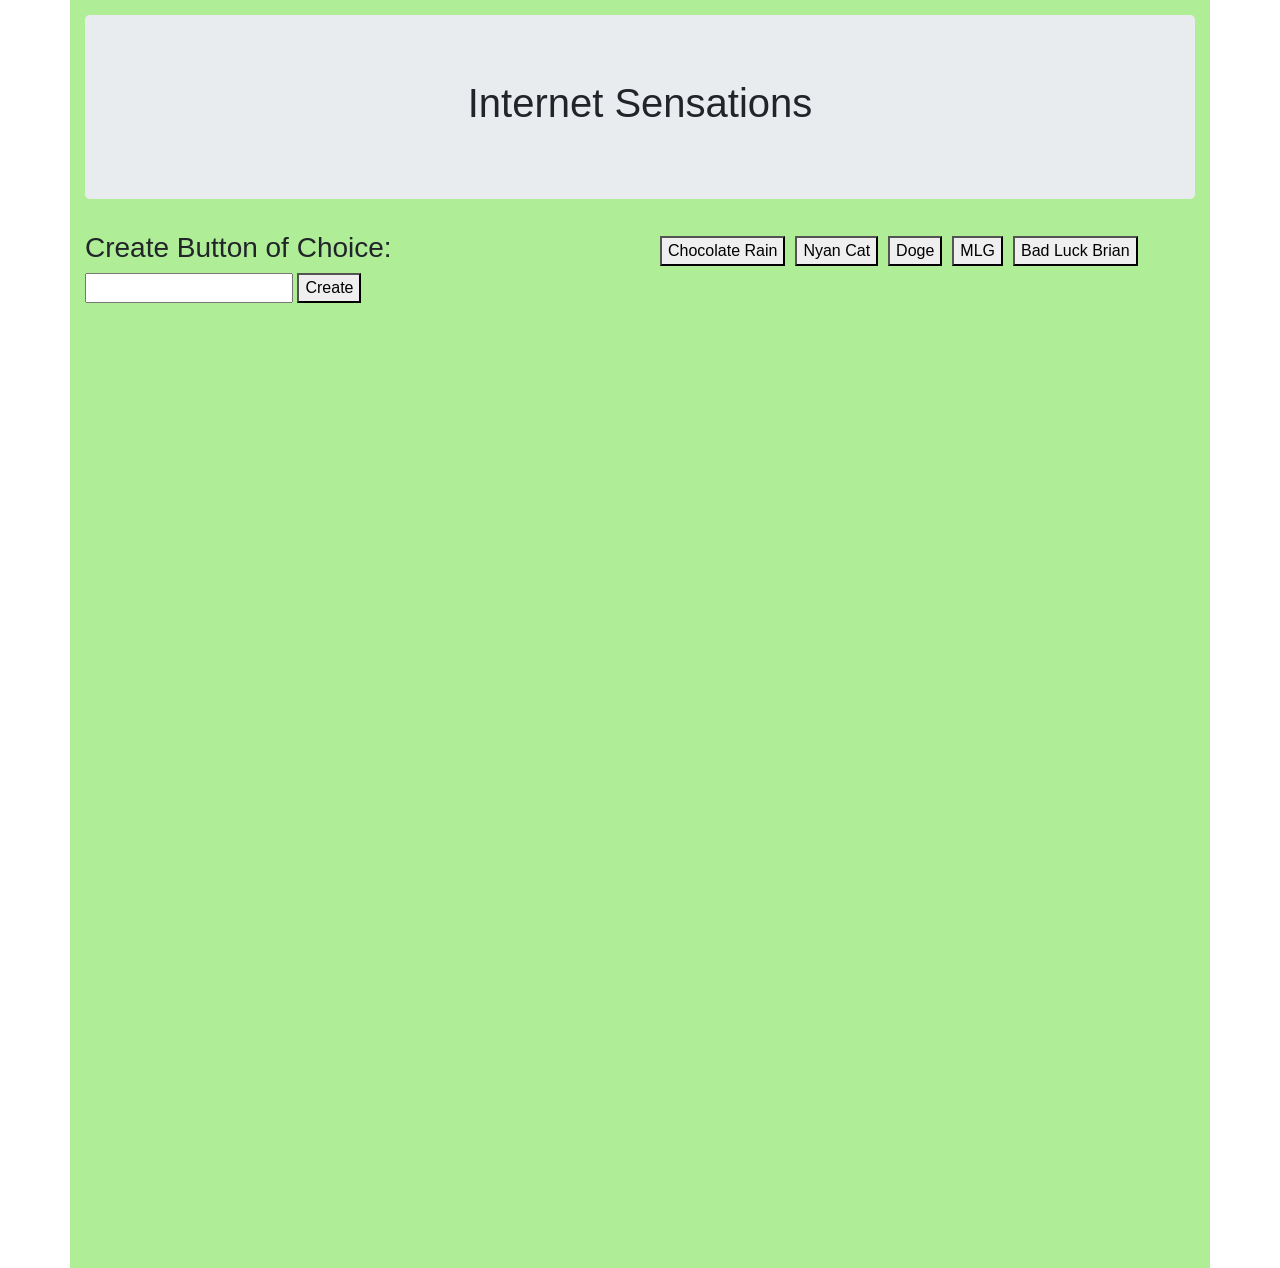
<file: index.html>
<!DOCTYPE html>
<html>
<head>
	<title>Internet Sensations</title>
</head>
<link rel="stylesheet" type = "text/css" href="style.css">
<link rel="stylesheet" href="https://maxcdn.bootstrapcdn.com/bootstrap/4.0.0/css/bootstrap.min.css" integrity="sha384-Gn5384xqQ1aoWXA+058RXPxPg6fy4IWvTNh0E263XmFcJlSAwiGgFAW/dAiS6JXm" crossorigin="anonymous">
 
<script src="https://cdnjs.cloudflare.com/ajax/libs/jquery/3.2.1/jquery.min.js"></script>
<script src="https://cdnjs.cloudflare.com/ajax/libs/popper.js/1.12.9/umd/popper.min.js" integrity="sha384-ApNbgh9B+Y1QKtv3Rn7W3mgPxhU9K/ScQsAP7hUibX39j7fakFPskvXusvfa0b4Q" crossorigin="anonymous"></script>
<script src="https://maxcdn.bootstrapcdn.com/bootstrap/4.0.0/js/bootstrap.min.js" integrity="sha384-JZR6Spejh4U02d8jOt6vLEHfe/JQGiRRSQQxSfFWpi1MquVdAyjUar5+76PVCmYl" crossorigin="anonymous"></script>


<body>
	<div class = "container">
		<!-- Jumbotron because im so original -->
		<div class = "jumbotron"> <h1>
			Internet Sensations
		</h1> </div>
		<!-- A row for my buttons and form -->
		<div class="row"> 
			<div class="col-md-6 second_row">
				<form><h3> Create Button of Choice: </h3>
					<input type="text" id="form">
					<button id="create_button">Create</button>
				</form>
			</div>
			<div id="buttons" class="second_row col-md-6">
			</div>
		</div>
		
<!-- first 2 gifs line 13 and 17 -->
		<div class = "row"> 
			<div class = "main_content gifHolder0 col-md-5">
			</div>
			<div class = "main_middle col-md-2">
			</div>
			<div class = "main_content gifHolder1 two col-md-5">
			</div>
		</div>
<!-- Empty Row for styling-->
		<div class="empty_row row">
		</div>
<!-- Just a note: I am hardcoading only 10 containers for the gifs
 to go in. when new button pressed, page refresh  -->
		<div class = "row gifHolder"> 
			<div class = "main_content gifHolder2 three col-md-5">
			</div>
			<div class = "main_middle col-md-2">
			</div>
			<div class = "main_content gifHolder3 four col-md-5">
			</div>
		</div>
<!-- Empty Row for styling-->
		<div class="empty_row row">
		</div>
<!-- Elements 5 and 6 built the same way -->
		<div class = "row"> 
			<div class = "main_content gifHolder4 five col-md-5">
			</div>
			<div class = "main_middle  col-md-2">
			</div>
			<div class = "main_content gifHolder5 six col-md-5">
			</div>
		</div>
<!-- Empty Row for styling-->
		<div class="empty_row row">
		</div>
<!-- Rows 7 and 8 built the same -->
		<div class = "row"> 
			<div class = "main_content gifHolder6 seven col-md-5">
			</div>
			<div class = "main_middle col-md-2">
			</div>
			<div class = "main_content gifHolder7 eight col-md-5">
			</div>
		</div>
<!-- Empty Row for styling-->
		<div class="empty_row row">
		</div>
<!-- Elements 9 and 10 built the same way -->
		<div class = "row"> 
			<div class = "main_content gifHolder8 nine col-md-5">
			</div>
			<div class = "main_middle col-md-2">
			</div>
			<div class = "main_content gifHolder9 ten col-md-5">
			</div>
		</div>

<script src="logic.js"></script>
<script
  src="https://code.jquery.com/jquery-3.3.1.js"
  integrity="sha256-2Kok7MbOyxpgUVvAk/HJ2jigOSYS2auK4Pfzbm7uH60=" crossorigin="anonymous"></script>



</body>
</html>
</file>
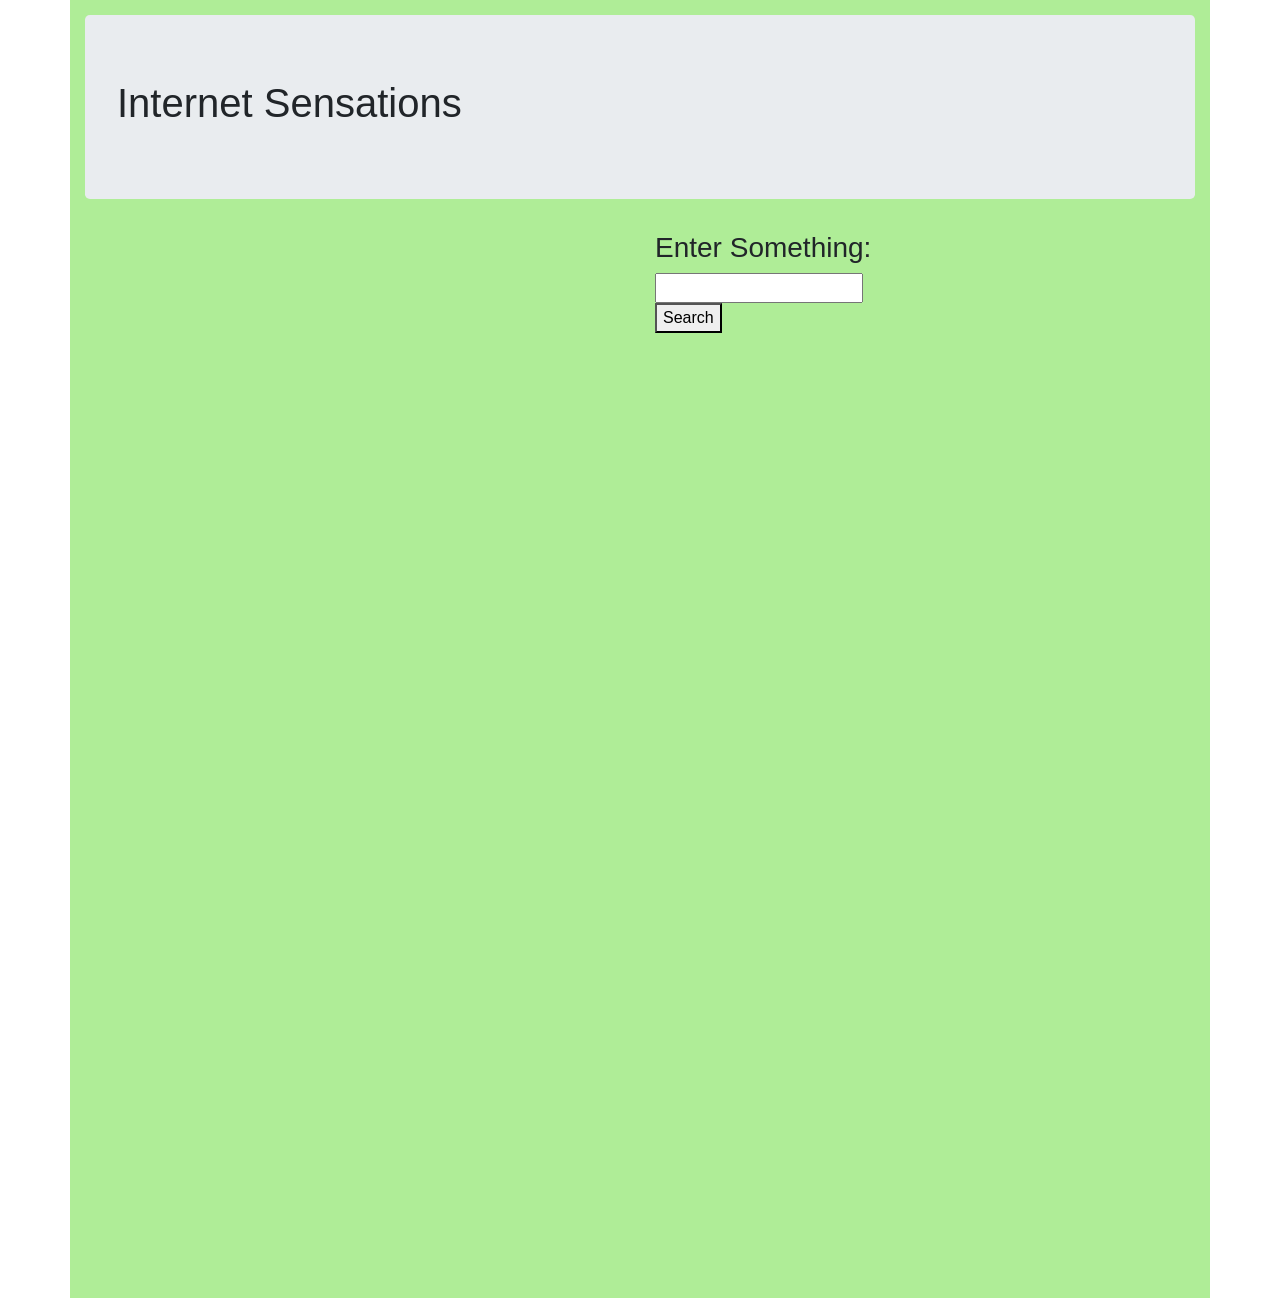
<file: GIPHY_API/index.html>
<!DOCTYPE html>
<html>
<head>
	<title>Internet Sensations</title>
</head>
<link rel="stylesheet" type = "text/css" href="style.css">
<link rel="stylesheet" href="https://maxcdn.bootstrapcdn.com/bootstrap/4.0.0/css/bootstrap.min.css" integrity="sha384-Gn5384xqQ1aoWXA+058RXPxPg6fy4IWvTNh0E263XmFcJlSAwiGgFAW/dAiS6JXm" crossorigin="anonymous">
<script src="https://code.jquery.com/jquery-3.2.1.slim.min.js" integrity="sha384-KJ3o2DKtIkvYIK3UENzmM7KCkRr/rE9/Qpg6aAZGJwFDMVNA/GpGFF93hXpG5KkN" crossorigin="anonymous"></script>
<script src="https://cdnjs.cloudflare.com/ajax/libs/popper.js/1.12.9/umd/popper.min.js" integrity="sha384-ApNbgh9B+Y1QKtv3Rn7W3mgPxhU9K/ScQsAP7hUibX39j7fakFPskvXusvfa0b4Q" crossorigin="anonymous"></script>
<script src="https://maxcdn.bootstrapcdn.com/bootstrap/4.0.0/js/bootstrap.min.js" integrity="sha384-JZR6Spejh4U02d8jOt6vLEHfe/JQGiRRSQQxSfFWpi1MquVdAyjUar5+76PVCmYl" crossorigin="anonymous"></script>
<script src="logic.js"></script>

<body>
	<div class = "container">
		<!-- Jumbotron because im so original -->
		<div class = "jumbotron"> <h1>
			Internet Sensations
		</h1> </div>
		<!-- A row for my buttons and form -->
		<div class="row"> 
			<div id="buttons second_row" class="col-md-6">
			</div>
			<div class="col-md-6" id="second_row">
				<form><h3> Enter Something: </h3>
					<input type="text" id="form"></form>
					<button id="search">Search</button>
			</div>
		</div>
		
<!-- first 2 gifs line 13 and 17 -->
		<div class = "row"> 
			<div class = "main_content one col-md-5">
				<span class= one></span>
			</div>
			<div class = "main_middle col-md-2">
			</div>
			<div class = "main_content two col-md-5">
			</div>
		</div>
<!-- Empty Row for styling-->
		<div class="empty_row row">
		</div>
<!-- Just a note: I am hardcoading only 10 containers for the gifs
 to go in. when new button pressed, page refresh  -->
		<div class = "row"> 
			<div class = "main_content three col-md-5">
			</div>
			<div class = "main_middle col-md-2">
			</div>
			<div class = "main_content four col-md-5">
			</div>
		</div>
<!-- Empty Row for styling-->
		<div class="empty_row row">
		</div>
<!-- Elements 5 and 6 built the same way -->
		<div class = "row"> 
			<div class = "main_content five col-md-5">
			</div>
			<div class = "main_middle  col-md-2">
			</div>
			<div class = "main_content six col-md-5">
			</div>
		</div>
<!-- Empty Row for styling-->
		<div class="empty_row row">
		</div>
<!-- Rows 7 and 8 built the same -->
		<div class = "row"> 
			<div class = "main_content seven col-md-5">
			</div>
			<div class = "main_middle col-md-2">
			</div>
			<div class = "main_content eight col-md-5">
			</div>
		</div>
<!-- Empty Row for styling-->
		<div class="empty_row row">
		</div>
<!-- Elements 9 and 10 built the same way -->
		<div class = "row"> 
			<div class = "main_content nine col-md-5">
			</div>
			<div class = "main_middle col-md-2">
			</div>
			<div class = "main_content ten col-md-5">
			</div>
		</div>
</body>
</html>
</file>
<file: style.css>
.container{
padding:15px;
background-color: #afed97;
}
h1{
	text-align: center;

}
.main_content{
	margin:0 auto;
	padding:0 auto;
	height:150px;
	border-width: 5px;
	border-color: #759ad6;



}
#form{
	margin:0 auto;
}
#create_button{
	position: center;
}
.main_middle{
	padding:15px;

}
.container{


}
.empty_row {
	height:50px;

}
#buttons{
	border-width: 3px;
	border-color: black
	
}
.second_row{
	margin:0 auto;
	display:inline-block;

}
.buttons{
	margin:5px;
}
img{
	height :100px;
    display: block;
    margin-left: auto;
    margin-right: auto;
    width: 50%;
}
</file>
<file: GIPHY_API/style.css>
.container{
padding:15px;
background-color: #afed97;
}
h1{

}
.main_content{
	margin:0 auto;
	padding:0 auto;
	height:150px;
	border-width: 5px;
	border-color: #759ad6;

}
.main_middle{

}
.container{


}
.empty_row {
	height:50px;

}
#buttons{
	font-weight:7;
	background-color:blue;
	
}
.second_row{
	margin:0 auto;
	display:inline-block;

}
</file>
